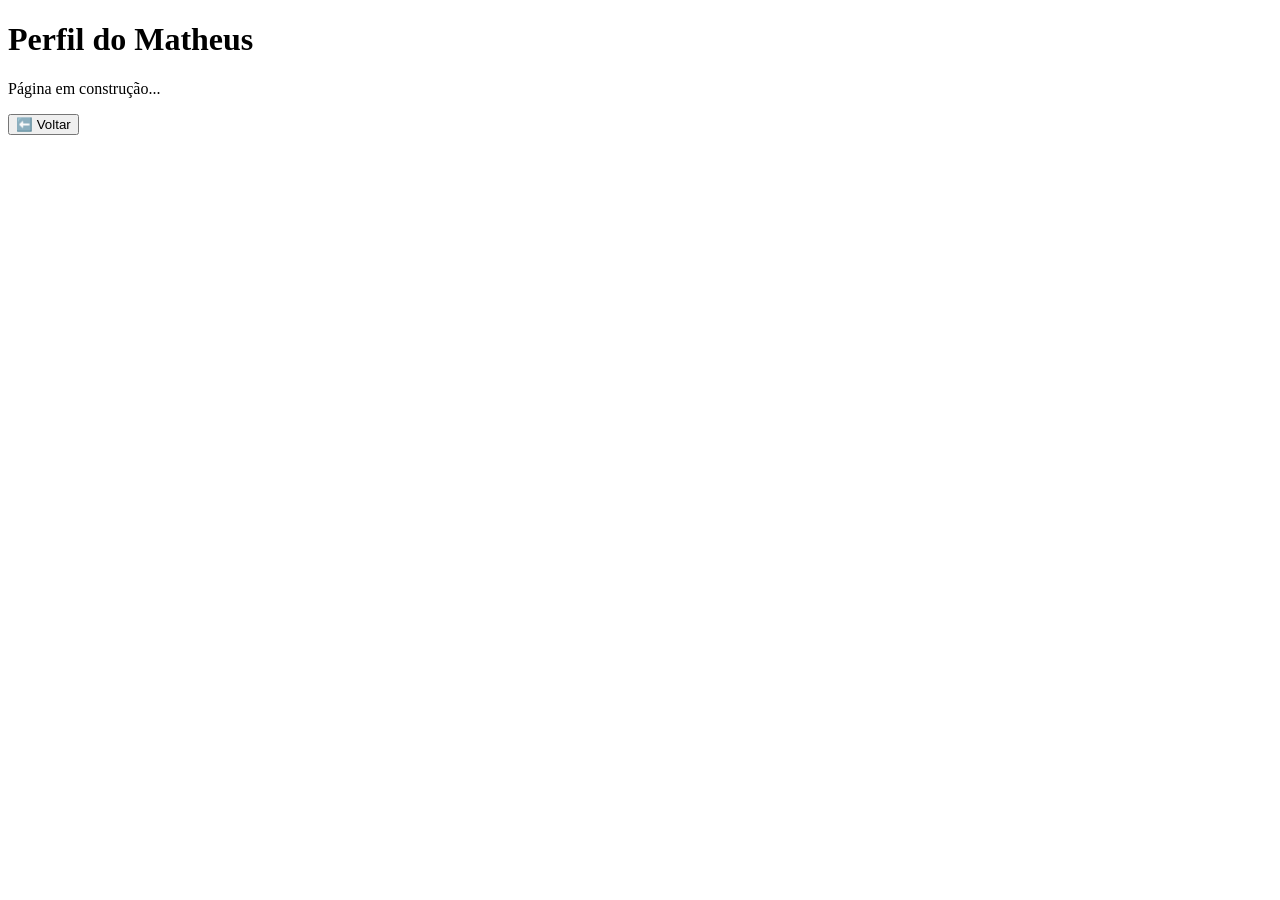
<file: Mentores/matheus.html>
<!DOCTYPE html>
<html lang="pt-br">

<head>
    <meta charset="UTF-8">
    <title>Matheus Rocha</title>
</head>

<body>

    <h1>Perfil do Matheus</h1>
    <p>Página em construção...</p>

    <a href="index.html">
        <button>⬅️ Voltar</button>
    </a>

</body>

</html>
</file>
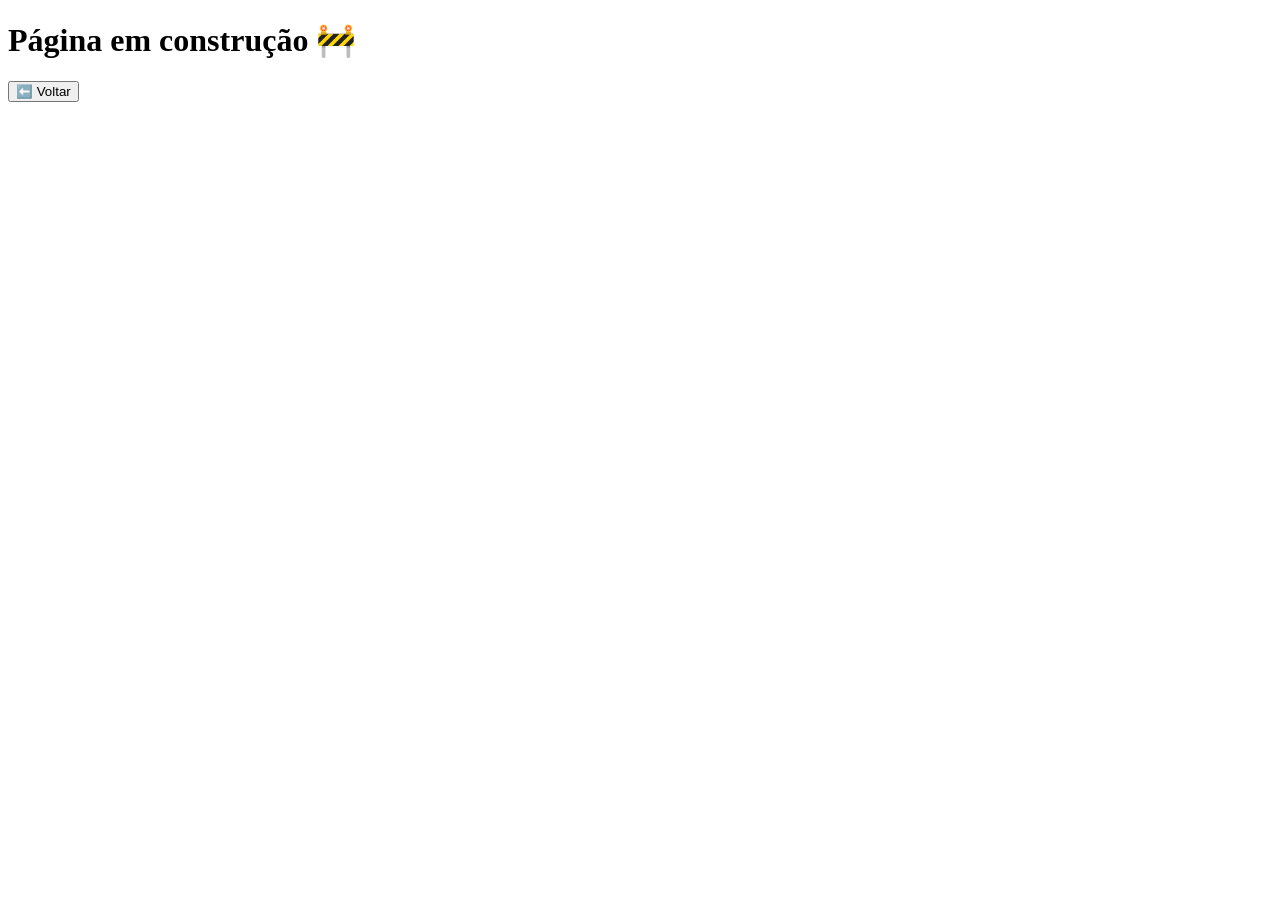
<file: Mentores/mentor.html>
<!DOCTYPE html>
<html lang="pt-br">
<head>
    <meta charset="UTF-8">
    <title>Quero </title>
</head>
<body>

    <h1>Página em construção 🚧</h1>

    <a href="index.html">
        <button>⬅️ Voltar</button>
    </a>

</body>
</html>
</file>
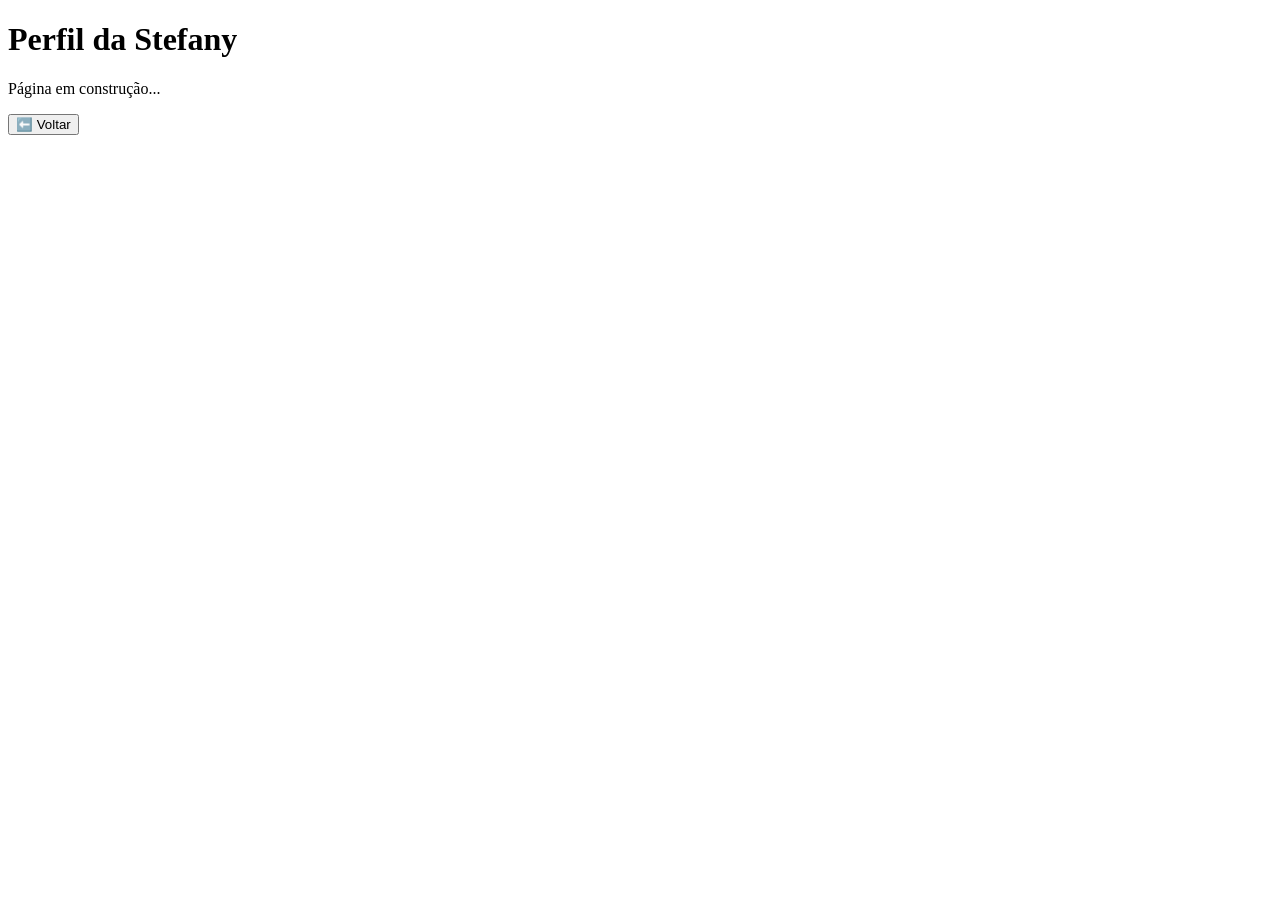
<file: Mentores/stefany.html>
<!DOCTYPE html>
<html lang="pt-br">

<head>
    <meta charset="UTF-8">
    <title>Stefany Mario</title>
</head>

<body>

    <h1>Perfil da Stefany</h1>
    <p>Página em construção...</p>

    <a href="index.html">
        <button>⬅️ Voltar</button>
    </a>

</body>

</html>
</file>
